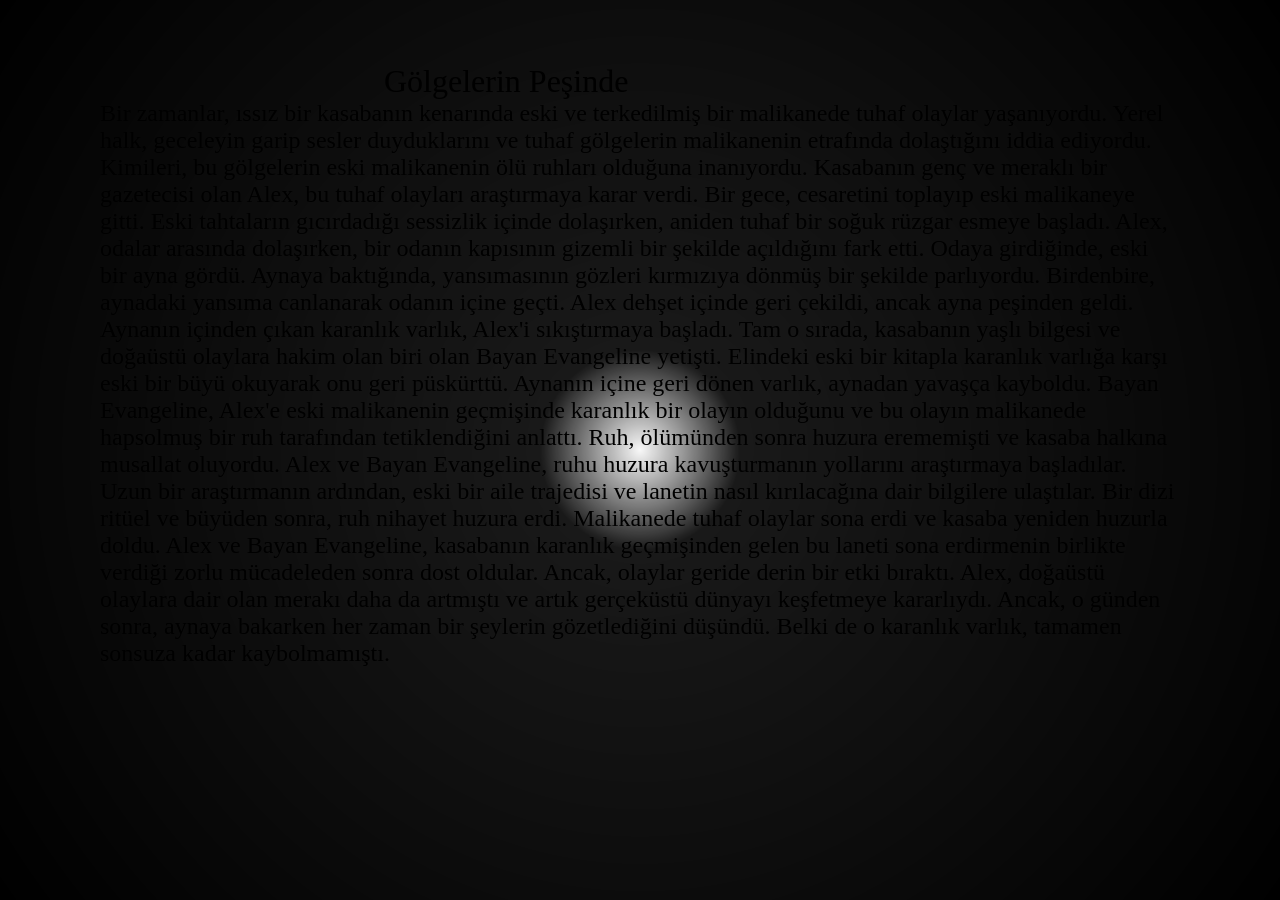
<file: index.html>
<!DOCTYPE html>
<html lang="en">
<head>
    <meta charset="UTF-8">
    <meta name="viewport" content="width=device-width, initial-scale=1.0">
    <title>Hekaye</title>
    <link rel="stylesheet" href="style.css">
    
</head>
<body>
 
    <div id="dark"></div>
    <div id="header">Gölgelerin Peşinde </div>
    <div id="cont">  

        Bir zamanlar, ıssız bir kasabanın kenarında eski ve terkedilmiş bir malikanede tuhaf olaylar yaşanıyordu. Yerel halk, geceleyin garip sesler duyduklarını ve tuhaf gölgelerin malikanenin etrafında dolaştığını iddia ediyordu. Kimileri, bu gölgelerin eski malikanenin ölü ruhları olduğuna inanıyordu.
        
        Kasabanın genç ve meraklı bir gazetecisi olan Alex, bu tuhaf olayları araştırmaya karar verdi. Bir gece, cesaretini toplayıp eski malikaneye gitti. Eski tahtaların gıcırdadığı sessizlik içinde dolaşırken, aniden tuhaf bir soğuk rüzgar esmeye başladı. Alex, odalar arasında dolaşırken, bir odanın kapısının gizemli bir şekilde açıldığını fark etti.
        
        Odaya girdiğinde, eski bir ayna gördü. Aynaya baktığında, yansımasının gözleri kırmızıya dönmüş bir şekilde parlıyordu. Birdenbire, aynadaki yansıma canlanarak odanın içine geçti. Alex dehşet içinde geri çekildi, ancak ayna peşinden geldi. Aynanın içinden çıkan karanlık varlık, Alex'i sıkıştırmaya başladı.
        
        Tam o sırada, kasabanın yaşlı bilgesi ve doğaüstü olaylara hakim olan biri olan Bayan Evangeline yetişti. Elindeki eski bir kitapla karanlık varlığa karşı eski bir büyü okuyarak onu geri püskürttü. Aynanın içine geri dönen varlık, aynadan yavaşça kayboldu.
        
        Bayan Evangeline, Alex'e eski malikanenin geçmişinde karanlık bir olayın olduğunu ve bu olayın malikanede hapsolmuş bir ruh tarafından tetiklendiğini anlattı. Ruh, ölümünden sonra huzura erememişti ve kasaba halkına musallat oluyordu.
        
        Alex ve Bayan Evangeline, ruhu huzura kavuşturmanın yollarını araştırmaya başladılar. Uzun bir araştırmanın ardından, eski bir aile trajedisi ve lanetin nasıl kırılacağına dair bilgilere ulaştılar.
        
        Bir dizi ritüel ve büyüden sonra, ruh nihayet huzura erdi. Malikanede tuhaf olaylar sona erdi ve kasaba yeniden huzurla doldu. Alex ve Bayan Evangeline, kasabanın karanlık geçmişinden gelen bu laneti sona erdirmenin birlikte verdiği zorlu mücadeleden sonra dost oldular.
        
        Ancak, olaylar geride derin bir etki bıraktı. Alex, doğaüstü olaylara dair olan merakı daha da artmıştı ve artık gerçeküstü dünyayı keşfetmeye kararlıydı. Ancak, o günden sonra, aynaya bakarken her zaman bir şeylerin gözetlediğini düşündü. Belki de o karanlık varlık, tamamen sonsuza kadar kaybolmamıştı.</div>
         <script src="index.js"></script>
      </body>
</html>
</file>
<file: style.css>
*{
  margin: 0;  
  padding: 0;
 
}
#dark {
  position: fixed;
  top: 0;
  left: 0;
  width: 100%;
  height: 100%;
  background: radial-gradient(circle at 50% 50%,
  transparent,rgba(0,0,0,.9)100px,black);
}


#header {
  color: #000000;
  font-size: xx-large;
  position: absolute;
  top: 7%;
  left: 30%;
}

#cont {
  color: #000000;
  margin: 100px;
 
  position: fixed;
  font-size:x-large;
}

body{
  background: #f8f8f8;
  background-image: url("https://static4.depositphotos.com/1001877/505/i/450/depositphotos_5058613-stock-photo-vintage-aged-old-paper.jpg");
  
}
</file>
